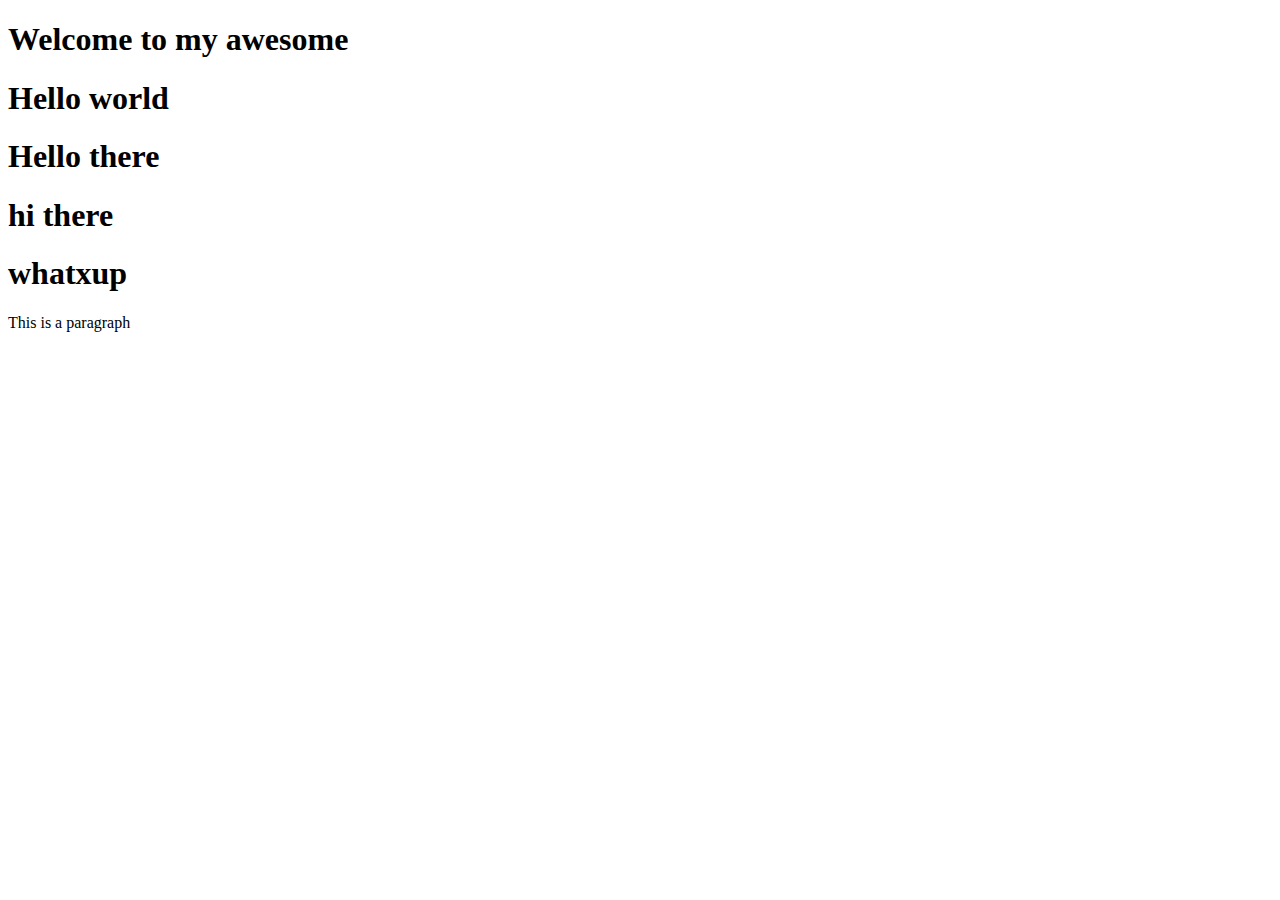
<file: index.html>
<!DOCTYPE html>
<html lang="en">
<head>
    <meta charset="UTF-8">
    <meta http-equiv="X-UA-Compatible" content="IE=edge">
    <meta name="viewport" content="width=device-width, initial-scale=1.0">
    <title>My awesome website</title>
    <style>

    </style>
</head>
<body>
    <!-- <h1 style="color:red; text-align: center; position:sticky ;top: 10px;">Welcome to my awesome website</h1>
    <h2>Another heading</h2> <hr> 
    <p style="text-align: right; font-size: 50px; font-weight: bold;">Hello world</p>
    <p>
        My bonnie lies over the oceans. <br>
        My bonnie lies over the sea. <br>
        My bonnie lies over the oceans. <br>
        O! bring me back my bonnie.
    </p> -->
    <!-- attribute are to create additional information to tags  -->
    <!-- <a href="www.google.com" style="text-decoration: none; color: red; text-align: center; ">this is a link</a>
    <img src="https://encrypted-tbn0.gstatic.com/images?q=tbn:ANd9GcTXUxa6o9f2lAHcphjgKE2DI90zTElV1YYsRQ&usqp=CAU" alt="babe" style="border-radius: 100%; cursor: pointer; display:flex; align-items: center; margin: auto;"> 
    <ol>
        <li>Banana</li>
        <li>Apple</li>
        <li>Orange</li>
        <li>Coconut</li>
    </ol>
    <ul>
        <li>Rice</li>
        <li>Yam</li>
        <li>Beans</li>
        <li>Plaintan</li>
    </ul> 
    <div class="">Lorem, ipsum dolor sit amet consectetur adipisicing elit. Minus velit expedita, praesentium reiciendis vitae quidem tempora distinctio nemo. Quidem illum rem odit asperiores accusamus, fuga praesentium quia recusandae blanditiis? Pariatur!</div>
    <div class="">Lorem, ipsum dolor sit amet consectetur adipisicing elit. Minus velit expedita, praesentium reiciendis vitae quidem tempora distinctio nemo. Quidem illum rem odit asperiores accusamus, fuga praesentium quia recusandae blanditiis? Pariatur!</div> -->
    <h1>Welcome to my awesome</h1>
    <h1>Hello world </h1>
    <h1>Hello there</h1>
    <h1 class="webdes" id="diff">hi there</h1>
    <h1 class="webdes">whatxup</h1>
    <p class="webdes">This is a paragraph</p>
</body> 
</html>
</file>
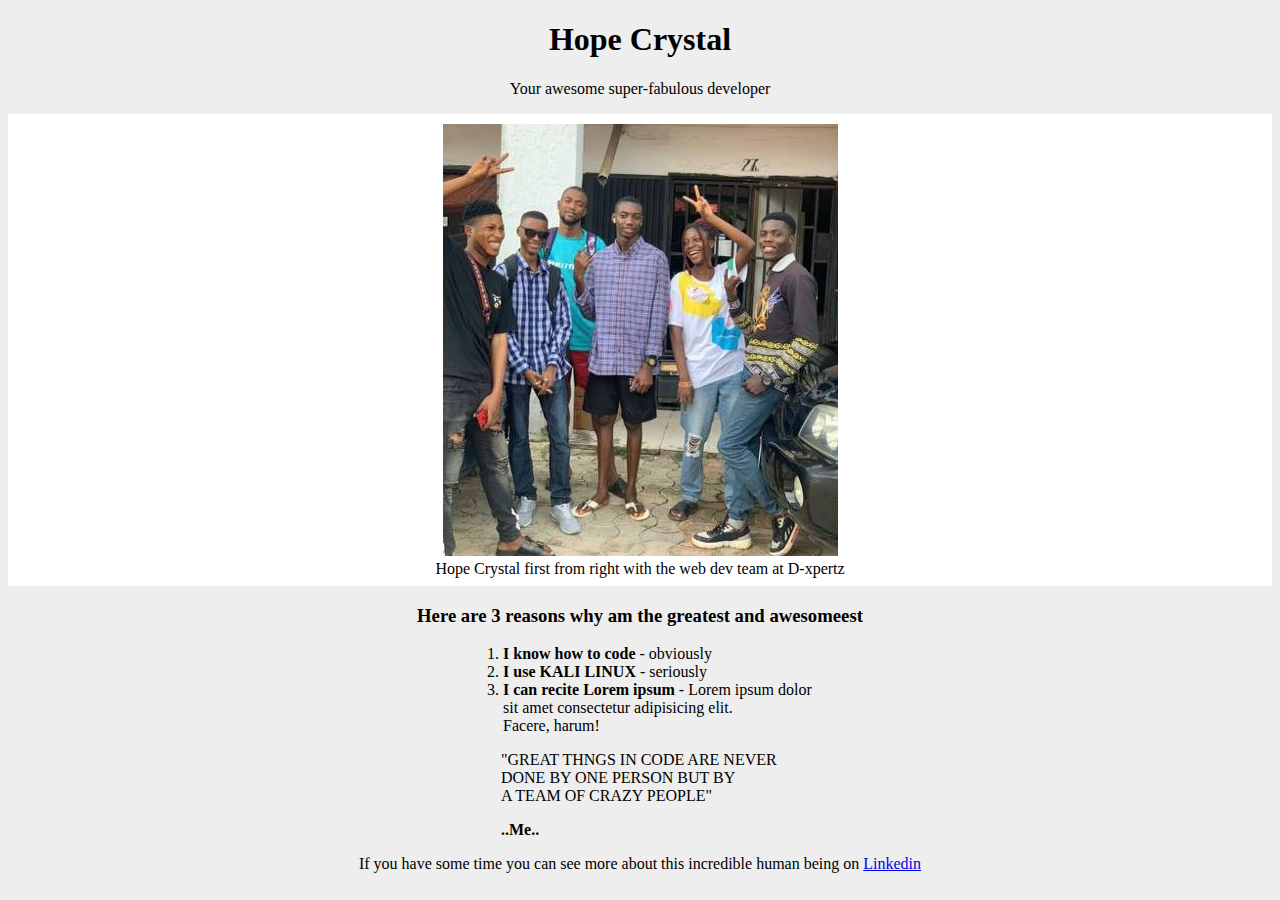
<file: classwork1/index.html>
<!DOCTYPE html>
<html lang="en">
<head>
    <meta charset="UTF-8">
    <meta http-equiv="X-UA-Compatible" content="IE=edge">
    <meta name="viewport" content="width=device-width, initial-scale=1.0">
    <title>Document</title>
    <style>
        body{
            background-color: #eee;
        }
        ol{
            margin-left: 36%;
        }
        h1{
            text-align: center;
        }
        .img-div{
            background-color: #fff;
            text-align: center;
            padding-top: 10px;
        }
    </style>
</head>
<body>
    <h1>Hope Crystal</h1>
    <p style="text-align: center;">Your awesome super-fabulous developer</p>
    <div class="img-div">
        <img src="./tmaxTeam.jpg" alt="d-xpertzTeam">
        <p style="margin-top: 0px; padding-bottom: 8px;">Hope Crystal first from right with the web dev team at D-xpertz </p>
    </div>
    <h3 style="text-align: center;">Here are 3 reasons why am the greatest and awesomeest</h3>
    <ol>
        <li><strong>I know how to code</strong> - obviously</li>
        <li><strong>I use KALI LINUX</strong> - seriously</li>
        <li><strong>I can recite Lorem ipsum</strong> - Lorem ipsum dolor <br> sit amet consectetur adipisicing elit. <br> Facere, harum!</li>
    </ol>
    <p style="margin-left: 39%;">"GREAT THNGS IN CODE ARE NEVER <br> DONE BY ONE PERSON BUT BY <br> A TEAM OF CRAZY PEOPLE"</p>
    <p style="margin-left: 39%;"><strong>..Me..</strong></p>
    <p style="text-align: center;">If you have some time you can see more about this incredible human being on <a href="#">Linkedin</a></p>

</body> 
</html>
</file>
